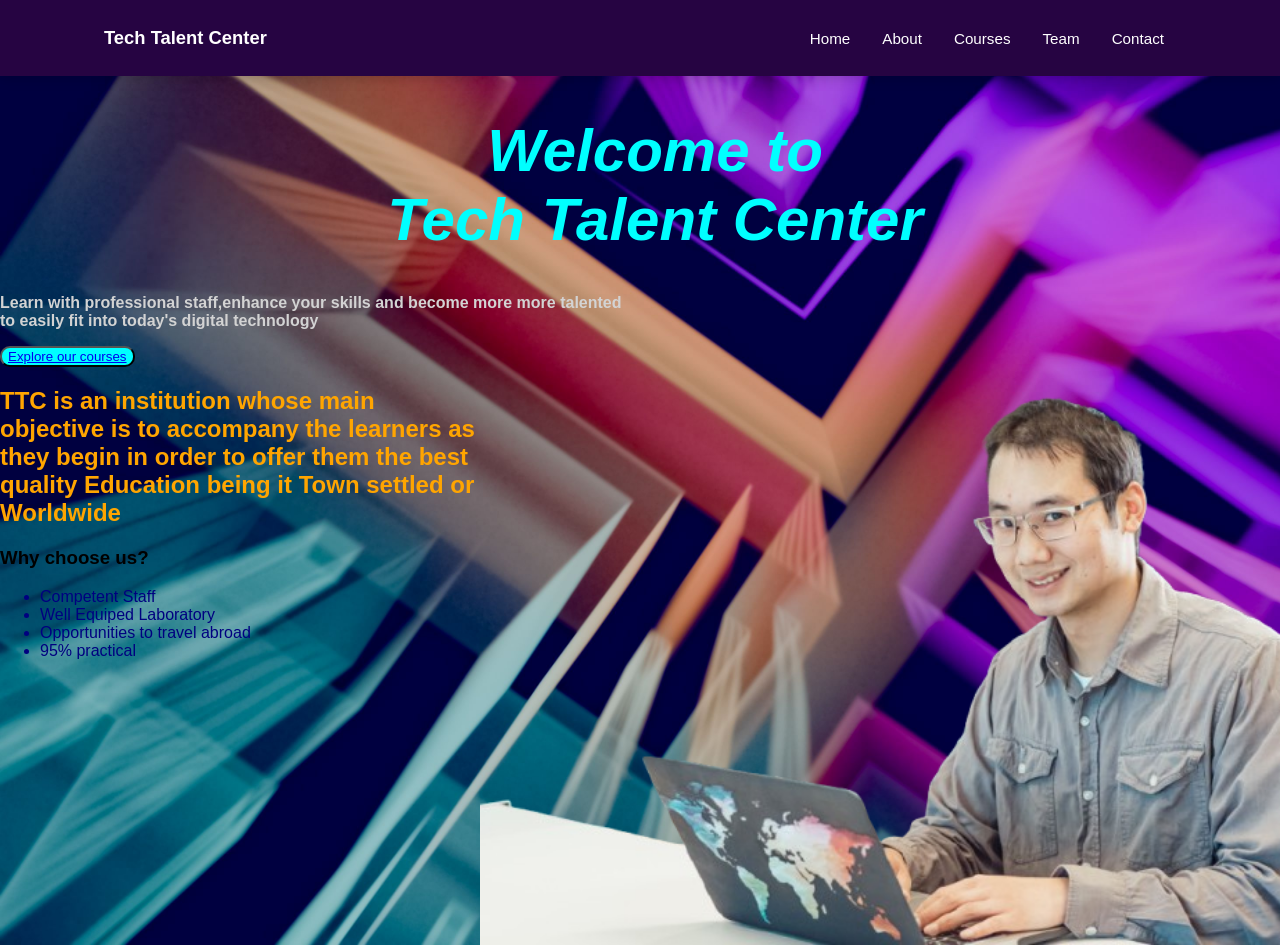
<file: index.html>
<!DOCTYPE html>
<html lang="en">
<head>
    <meta charset="UTF-8">
    <meta name="viewport" content="width=device-width, initial-scale=1.0">
    <title>Document</title>
    <link rel="stylesheet" href="style.css">
    
</head>
<body>
    <nav class="site-nav" aria-label="Main navigation">
        <div class="nav-inner">
            <a class="brand" href="index.html">Tech Talent Center</a>
            <ul class="nav-links">
                <li><a href="index.html">Home</a></li>
                <li><a href="pages/about.html">About</a></li>
                <li><a href="pages/courses.html">Courses</a></li>
                <li><a href="pages/ourteam.html">Team</a></li>
                <li><a href="pages/contact.html">Contact</a></li>
            </ul>
        </div>
    </nav>
    <h1>Welcome to <br>Tech Talent Center </h1>
    <p>Learn with professional staff,enhance your skills and become more more talented <br>
        to easily fit into today's digital technology
    </p>
    <button><a href="about.html">Explore our courses</a></button>
    <img src="images/pexels-kindelmedia-7651629-removebg-preview.png" width="800px">
    <h2>
        TTC is an institution whose main objective is to accompany the learners as they begin
        in order to offer them the best quality Education being it Town settled or
        Worldwide
    </h2>
    <h3>Why choose us?</h3>
    <ul>
        <mark>
            <li>Competent Staff</li>
            <li>Well Equiped Laboratory</li>
            <li>Opportunities to travel abroad</li>
            <li>95% practical</li>
        </mark>
    </ul>
</body>
</html>
</file>
<file: style.css>
h1{
    justify-content: center;
   text-align: center;
    color: cyan;
    margin-left: 30px;
    font-style: italic;
    font-weight: bold;
    font-size: 60px;
    
}
body{
   background-image: url(images/image.jpg);
    background-repeat: no-repeat;
    background-size: cover;
}
p{
    color: lightgray;
    font-weight: bold;
}
button{
    background-color: aqua;
    border-radius: 10px;

}
button:hover{
    background-color: #fff;
    transition: 0.3s;
}
img{
    float: right;
}
h2{
    color: orange;
}
ul li{
    color: navy;
}
        :root {
            color-scheme: light;
            font-family: Arial, sans-serif;
        }

        * {
            box-sizing: border-box;
        }

        body {
            margin: 0;
            padding-top: 76px;
        }

        .site-nav {
            position: fixed;
            inset: 0 0 auto;
            z-index: 1000;
            background: #260442;
            box-shadow: 0 2px 12px rgb(0 0 0 / 18%);
        }

        .nav-inner {
            width: min(1120px, 100%);
            min-height: 76px;
            margin: 0 auto;
            padding: 16px 24px;
            display: flex;
            align-items: center;
            justify-content: space-between;
            gap: 24px;
        }

        .brand {
            color: #fff;
            font-size: 1.15rem;
            font-weight: 700;
            text-decoration: none;
            white-space: nowrap;
        }

        .nav-links {
            display: flex;
            align-items: center;
            justify-content: flex-end;
            flex-wrap: wrap;
            gap: 8px;
            margin: 0;
            padding: 0;
            list-style: none;
        }

        .nav-links a {
            display: block;
            padding: 10px 12px;
            border-radius: 6px;
            color: #fff;
            font-size: 0.95rem;
            text-decoration: none;
            transition: background-color 160ms ease;
        }

        .nav-links a:hover,
        .nav-links a:focus-visible {
            background: #593175;
        }

        @media (max-width: 640px) {
            body {
                padding-top: 112px;
            }

            .nav-inner {
                min-height: 112px;
                flex-direction: column;
                justify-content: center;
                gap: 8px;
                padding: 12px 16px;
            }

            .nav-links {
                justify-content: center;
                gap: 0;
            }

            .nav-links a {
                padding: 8px;
                font-size: 0.9rem;
            }
        }
</file>
